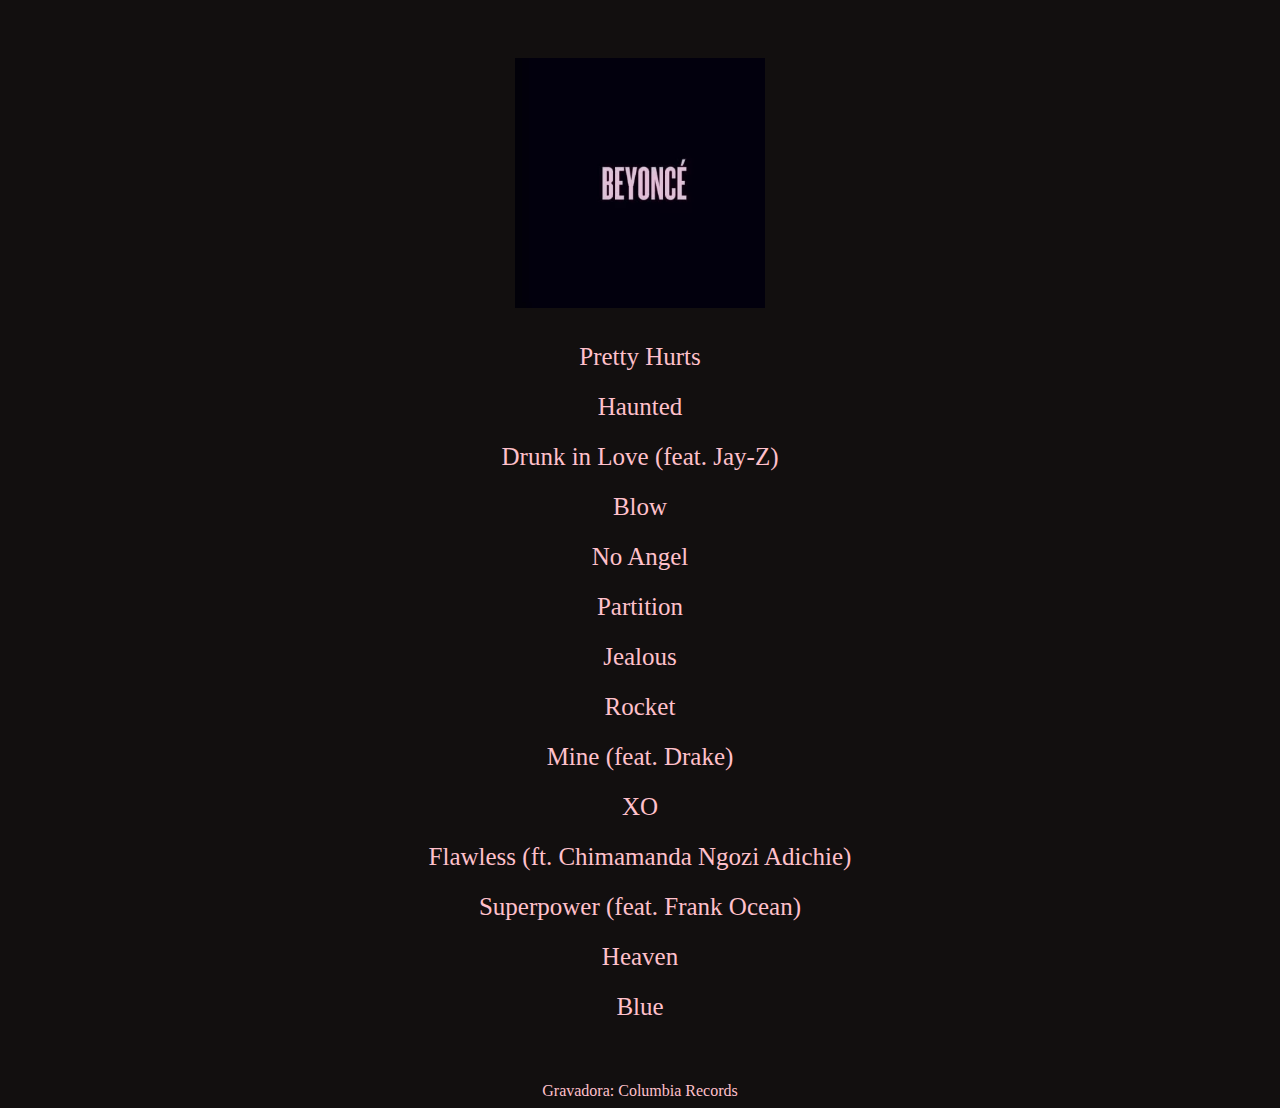
<file: index.html>
<!DOCTYPE html>
<html lang="pt-br">
<head>
    <meta charset="UTF-8">
    <title>BEYONCÉ</title>
    <link rel="stylesheet" type="text/css" href="estilo.css">
</head>
<body>
    <div class="capa">
        <img src="imagens/CapaBeyonce.avif" width="250px" height="250px">
    </div>

    <div class="tracklist">
        <a href="prettyHurts.html">Pretty Hurts</a><br>
        <a href="">Haunted</a><br>
        <a href="">Drunk in Love (feat. Jay-Z)</a><br>
        <a href="">Blow</a><br>
        <a href="">No Angel</a><br>
        <a href="">Partition</a><br>
        <a href="">Jealous</a><br>
        <a href="">Rocket</a><br>
        <a href="">Mine (feat. Drake)</a><br>
        <a href="">XO</a><br>
        <a href="">Flawless (ft. Chimamanda Ngozi Adichie)</a><br>
        <a href="">Superpower (feat. Frank Ocean)</a><br>
        <a href="">Heaven</a><br>
        <a href="">Blue</a><br>
    </div>
    
    <footer class="rodape">Gravadora: Columbia Records</footer>
</body>
</html>
</file>
<file: estilo.css>
body {
    background-color: rgb(18, 15, 15);
}

.capa {
    text-align: center;
    padding-top: 50px;
}

.video {
   text-align: center; 
}

.composer {
    font-size: 15px;
    color: white;
}

.tracklist {
    color: pink;
    font-size: 25px;
    text-align: center;
    padding-top: 20px;
    line-height: 50px;
    padding-bottom: 50px;
}

.lyrics {
    color: pink;
    font-size: 25px;
    text-align: center;
    padding-top: 20px;
    line-height: 30px;
    padding-bottom: 50px;
}

.rodape {
    text-align: center;
    color: pink;
}

a {
    color: pink;
    text-decoration: none;
}
</file>
